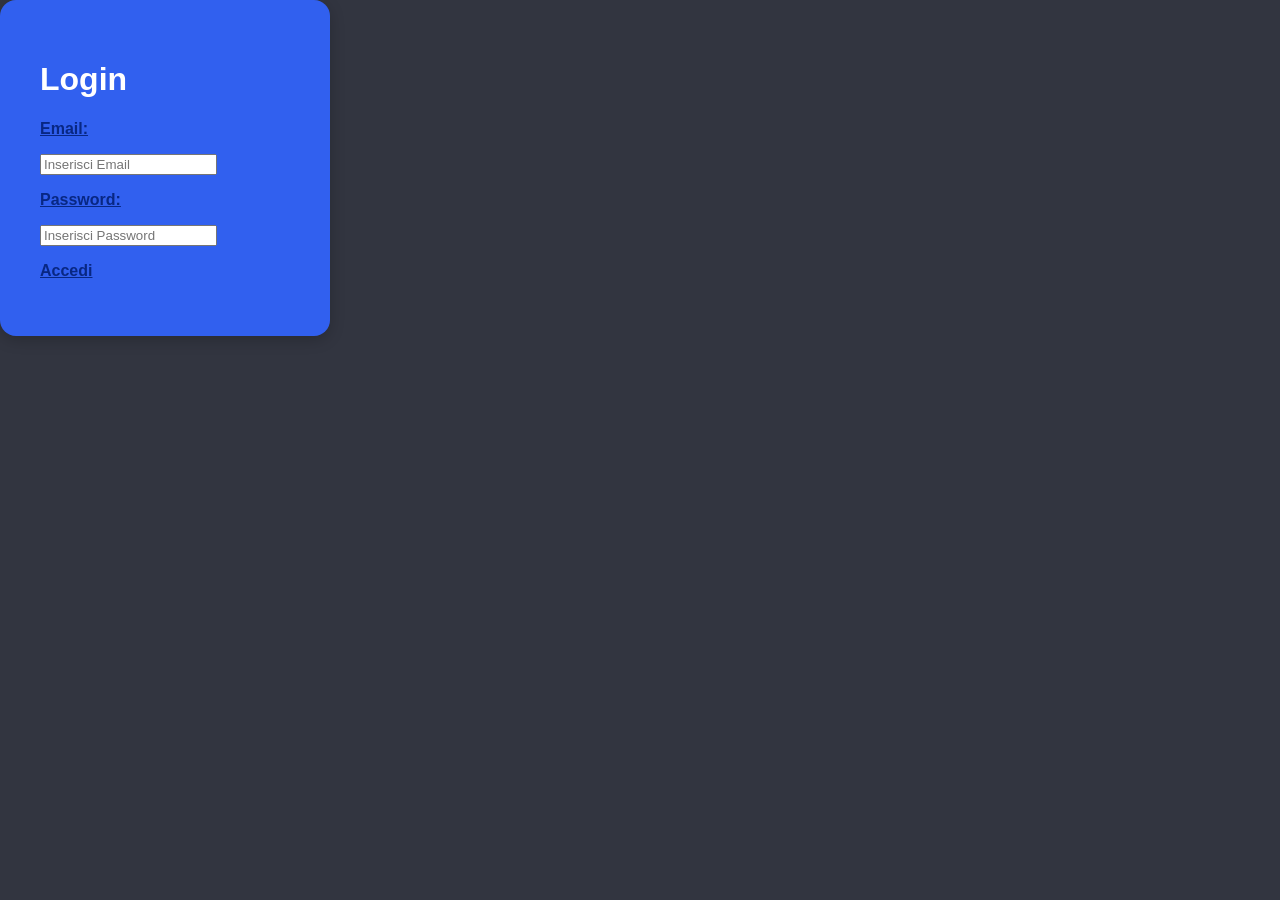
<file: index.html>
<!DOCTYPE html>
<html lang="en">
<head>
    <meta charset="UTF-8">
    <meta name="viewport" content="width=device-width, initial-scale=1.0">
    <title>Login</title>
    <link rel="stylesheet" href="stile.css">
</head>
<body>

    <div class="loginForm">
        <h1>Login</h1>

        <p>Email:</p>
        <input type="text" placeholder="Inserisci Email">

        <p>Password:</p>
        <input type="password" placeholder="Inserisci Password">

        <div class="button">
            <p>Accedi</p>
        </div>
    </div>

</body>
</html>
</file>
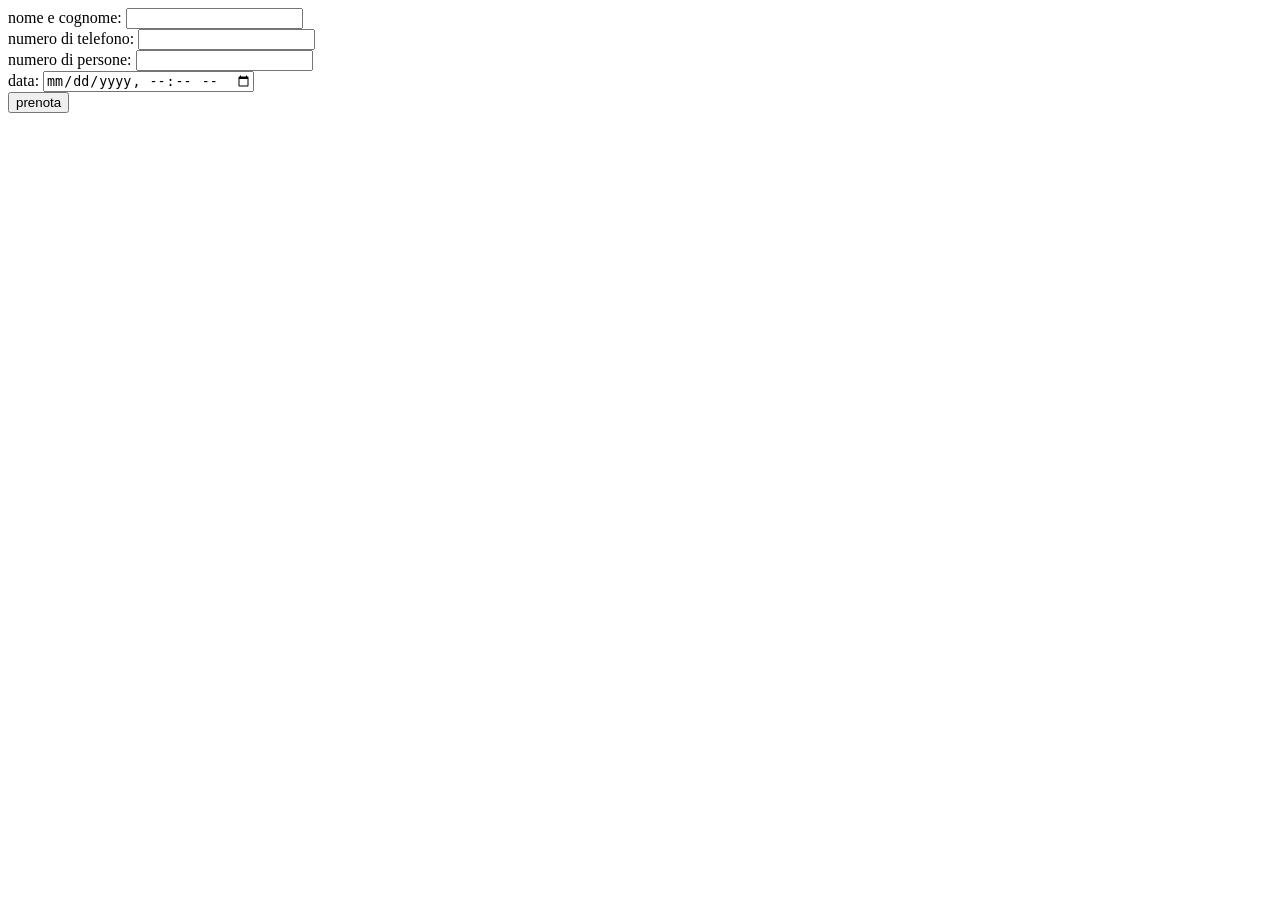
<file: prontazione.html>
<!DOCTYPE html>
<html lang="en">
<head>
    <meta charset="UTF-8">
    <meta name="viewport" content="width=device-width, initial-scale=1.0">
    <title>prenota un tavolo</title>
</head>
<body>
    <form action="prenotazione.php" method="POST">

        <label for="nome_cognome_in"> nome e cognome: </label>
        <input type="text" id="nome_cognome_in" name="nome_cognome_in">
        <br>

        <label for="nummber_in"> numero di telefono: </label>
        <input type="number" id="number_in" name="number_in">
        <br>

        <label for="posti_in"> numero di persone: </label>
        <input type="number" id="postir_in" name="posti_in">
        <br>

        <label for="data_in"> data: </label>
        <input type="datetime-local" id="data_in" name="data_in">
        <br>

        <input type="submit" value="prenota">
    </form>
</body>
</html>
</file>
<file: stile.css>
body {
  background-color: #323540;
  font-family: 'LiltaOne', 'LiltaOne', sans-serif;
  color: white;
  margin: 0;
  overflow-x: hidden;
}

.loginForm{

    background-color: #3160EF;
    color: #FFFFFF;
    padding: 40px;
    border-radius: 16px;
    box-shadow: 0 4px 15px rgba(0, 0, 0, 0.2);
    width: 250px;
    height: 30%;
    max-width: 90%;

}

.loginForm p {

    color: #082783;
    text-decoration: underline;
    cursor: pointer;
    font-weight: 600;
    


}
</file>
